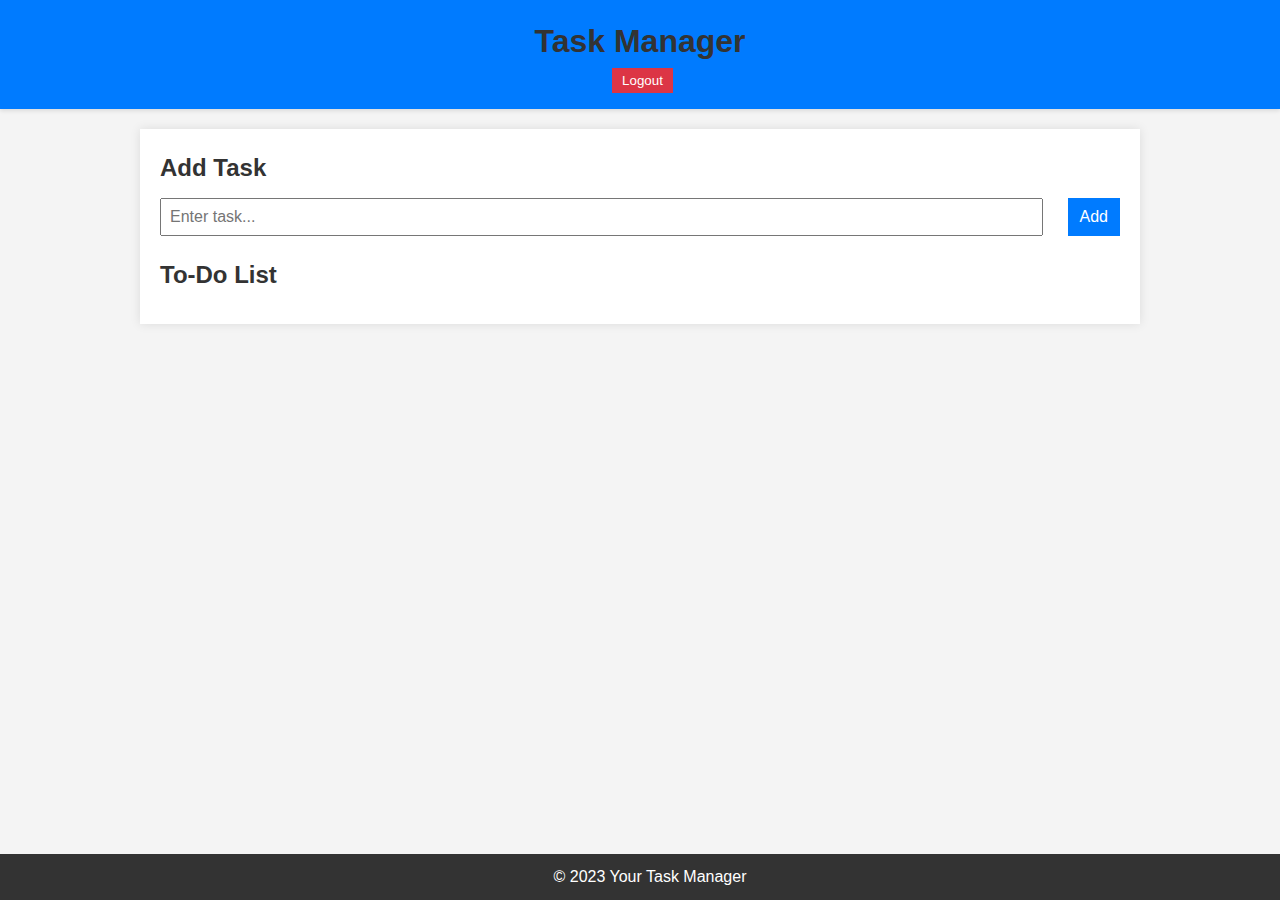
<file: index.html>
<!DOCTYPE html>
<html lang="en">
<head>
    <meta charset="UTF-8">
    <title>Task Manager</title>
    <link rel="icon" type="image/x-icon" href="https://ocs.alatoo.edu.kg/pluginfile.php/1/core_admin/logo/0x200/1679882010/Logo.png">
    <link rel="stylesheet" href="css/styles.css">
</head>
<body>
    <header>
        <h1>Task Manager</h1>
        <div class="buttons">
            <button id="logoutButton" class="button">Logout</button>
        </div>
    </header>
    
    <main>
        <section class="task-form">
            <h2>Add Task</h2>
            <form id="taskForm">
                <input type="text" id="taskInput" placeholder="Enter task...">
                <button type="submit">Add</button>
            </form>
        </section>
        <section class="task-list">
            <h2>To-Do List</h2>
            <ul id="taskList">
                <!-- Tasks will populate here -->
                <!-- Task items with delete buttons -->
            </ul>
        </section>
    </main>
    
    <footer>
        <p>&copy; 2023 Your Task Manager</p>
    </footer>
    
    <script src="js/main.js"></script>
</body>
</html>
</file>
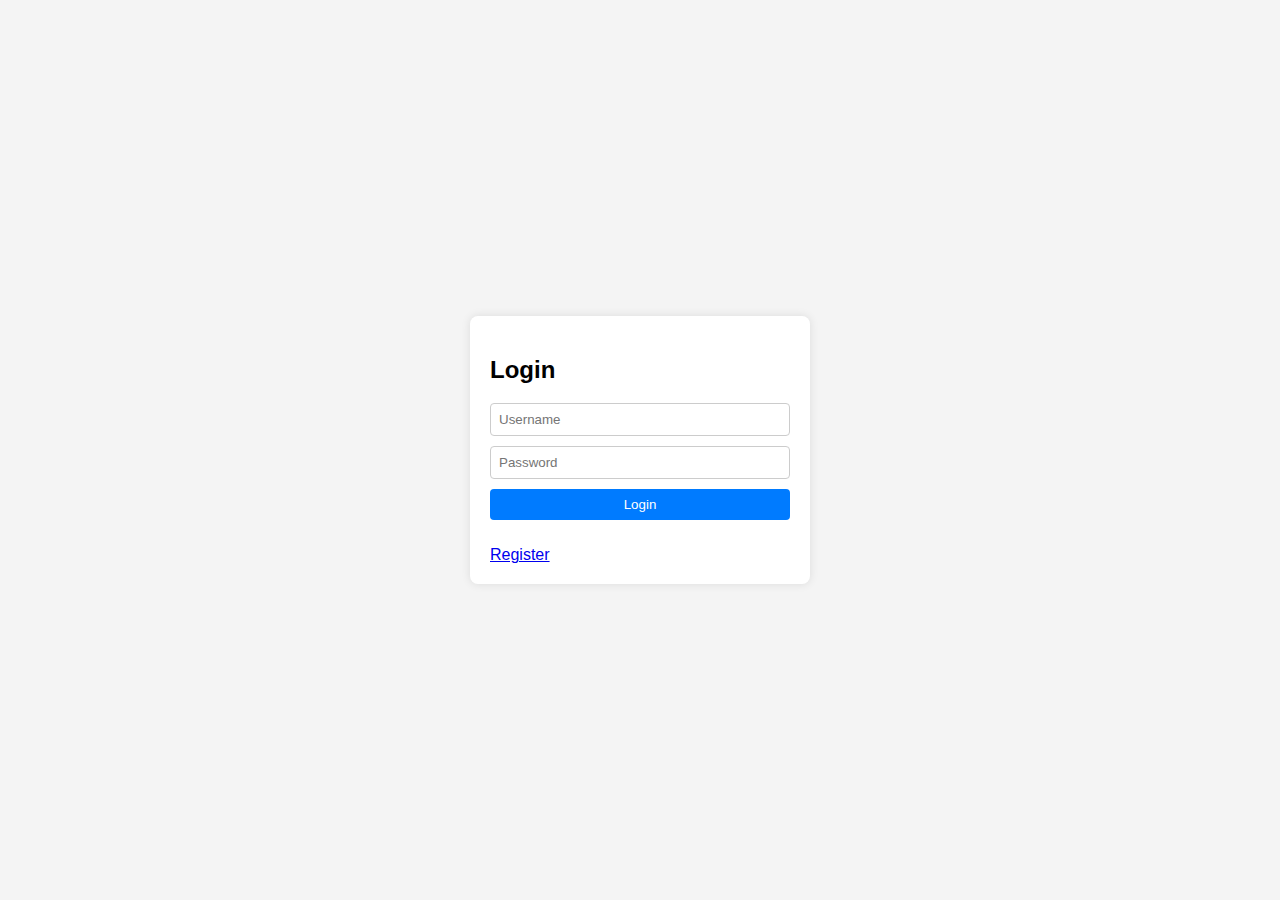
<file: login.html>
<!DOCTYPE html>
<html lang="en">
<head>
    <meta charset="UTF-8">
    <title>Login</title>
    <link rel="icon" type="image/x-icon" href="https://ocs.alatoo.edu.kg/pluginfile.php/1/core_admin/logo/0x200/1679882010/Logo.png">
    <link rel="stylesheet" href="css/register.css">
</head>
<body>
    <div class="container">
        <form id="loginForm" class="form">
            <h2>Login</h2>
            <input type="text" id="username" placeholder="Username">
            <input type="password" id="password" placeholder="Password">
            <button type="submit">Login</button>
            <p id="loginMessage" class="message"></p>
            <a href="register.html" class="button">Register</a>
        </form>
    </div>
    <script src="js/login.js"></script>
</body>
</html>
</file>
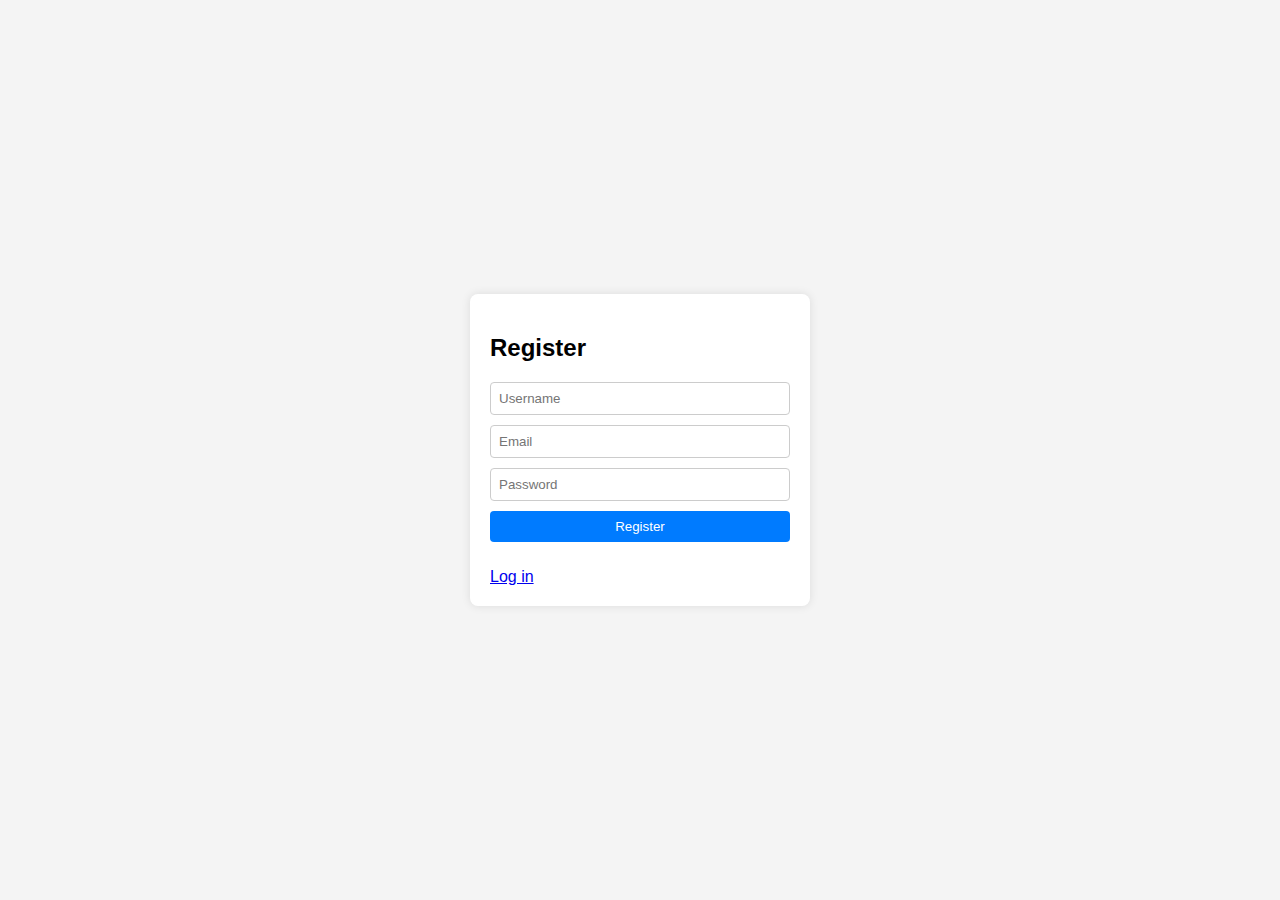
<file: register.html>
<!DOCTYPE html>
<html lang="en">
<head>
    <meta charset="UTF-8">
    <title>Register</title>
    <link rel="icon" type="image/x-icon" href="https://ocs.alatoo.edu.kg/pluginfile.php/1/core_admin/logo/0x200/1679882010/Logo.png">
    <link rel="stylesheet" href="css/register.css">
</head>
<body>
    <div class="container">
        <form id="registerForm" class="form">
            <h2>Register</h2>
            <input type="text" id="username" placeholder="Username">
            <input type="email" id="email" placeholder="Email">
            <input type="password" id="password" placeholder="Password">
            <button type="submit">Register</button>
            <p id="registerMessage" class="message"></p>
            <a href="login.html" class="button">Log in</a>
        </form>
    </div>
    <script src="js/register.js"></script>
</body>
</html>
</file>
<file: css/register.css>
body {
    font-family: Arial, sans-serif;
    background-color: #f4f4f4;
    margin: 0;
    display: flex;
    justify-content: center;
    align-items: center;
    height: 100vh;
}

.container {
    width: 300px;
    background-color: white;
    padding: 20px;
    border-radius: 8px;
    box-shadow: 0 0 10px rgba(0, 0, 0, 0.1);
}

.form {
    display: flex;
    flex-direction: column;
}

input {
    margin-bottom: 10px;
    padding: 8px;
    border-radius: 4px;
    border: 1px solid #ccc;
}

button {
    padding: 8px;
    border: none;
    border-radius: 4px;
    background-color: #007bff;
    color: white;
    cursor: pointer;
}

.message {
    margin-top: 10px;
    text-align: center;
}
</file>
<file: css/styles.css>
/* Reset some default styles */
body, h1, h2, ul, p {
    margin: 0;
    padding: 0;
}

body {
    font-family: Arial, sans-serif;
    line-height: 1.6;
    background-color: #f4f4f4;
    color: #333;
}

header {
    background-color: #fff;
    padding: 20px;
    text-align: center;
    box-shadow: 0 2px 4px rgba(0, 0, 0, 0.1);
}

header h1 {
    margin: 0;
    font-size: 28px;
    color: #333;
}

main {
    max-width: 800px;
    margin: 20px auto;
    padding: 0 20px;
}

.task-form {
    margin-bottom: 20px;
}

.task-form h2,
.task-list h2 {
    font-size: 24px;
    margin-bottom: 10px;
}

.task-form form {
    display: flex;
    gap: 10px;
}

.task-form input[type="text"] {
    flex: 1;
    padding: 8px;
    font-size: 16px;
}

.task-form button[type="submit"] {
    padding: 8px 16px;
    background-color: #4CAF50;
    color: white;
    border: none;
    cursor: pointer;
    font-size: 16px;
}

.task-list ul {
    list-style: none;
}

.task-list li {
    background-color: #fff;
    padding: 10px;
    margin-bottom: 5px;
    display: flex;
    justify-content: space-between;
    align-items: center;
}

footer {
    text-align: center;
    padding: 10px;
    position: fixed;
    bottom: 0;
    width: 100%;
    background-color: #333;
    color: #fff;
}

/* Reset default margin and padding */
body,
ul {
    margin: 0;
    padding: 0;
}

/* Global styles */
body {
    font-family: Arial, sans-serif;
    background-color: #f4f4f4;
    color: #333;
    line-height: 1.6;
}

/* Header styles */
header {
    background-color: #007bff;
    color: white;
    padding: 1rem;
    text-align: center;
}

header h1 {
    margin: 0;
    font-size: 2em;
}

/* Main content styles */
main {
    max-width: 800px;
    margin: 20px auto;
    padding: 20px;
    background-color: white;
    box-shadow: 0px 0px 10px 0px rgba(0, 0, 0, 0.1);
}

/* Task form styles */
.task-form {
    margin-bottom: 20px;
}

.task-form h2 {
    font-size: 1.5em;
    margin-bottom: 10px;
}

#taskInput {
    width: calc(100% - 80px);
    padding: 8px;
    margin-right: 10px;
}

#taskInput:focus {
    outline: none;
}

#taskForm button {
    padding: 8px 12px;
    background-color: #007bff;
    color: white;
    border: none;
    cursor: pointer;
}

/* Task list styles */
.task-list h2 {
    font-size: 1.5em;
    margin-bottom: 10px;
}

#taskList {
    list-style: none;
    padding: 0;
}

#taskList li {
    display: flex;
    align-items: center;
    justify-content: space-between;
    padding: 8px;
    border-bottom: 1px solid #ccc;
}

#taskList li:last-child {
    border-bottom: none;
}

/* Delete and Edit button styles */
button {
    
    padding: 5px 10px;
    margin-left: 5px;
    background-color: #dc3545;
    color: white;
    border: none;
    cursor: pointer;
}


/* Existing CSS styles */

/* Media query for smaller devices */
@media (max-width: 600px) {
    /* Adjustments for smaller screens */

    header h1 {
        font-size: 1.5em;
    }

    main {
        padding: 10px;
    }

    #taskInput {
        width: calc(100% - 60px);
    }
}

/* Media query for larger devices */
@media (min-width: 1024px) {
    /* Adjustments for larger screens */

    main {
        max-width: 960px;
    }

    #taskInput {
        width: calc(100% - 100px);
    }
}
</file>
